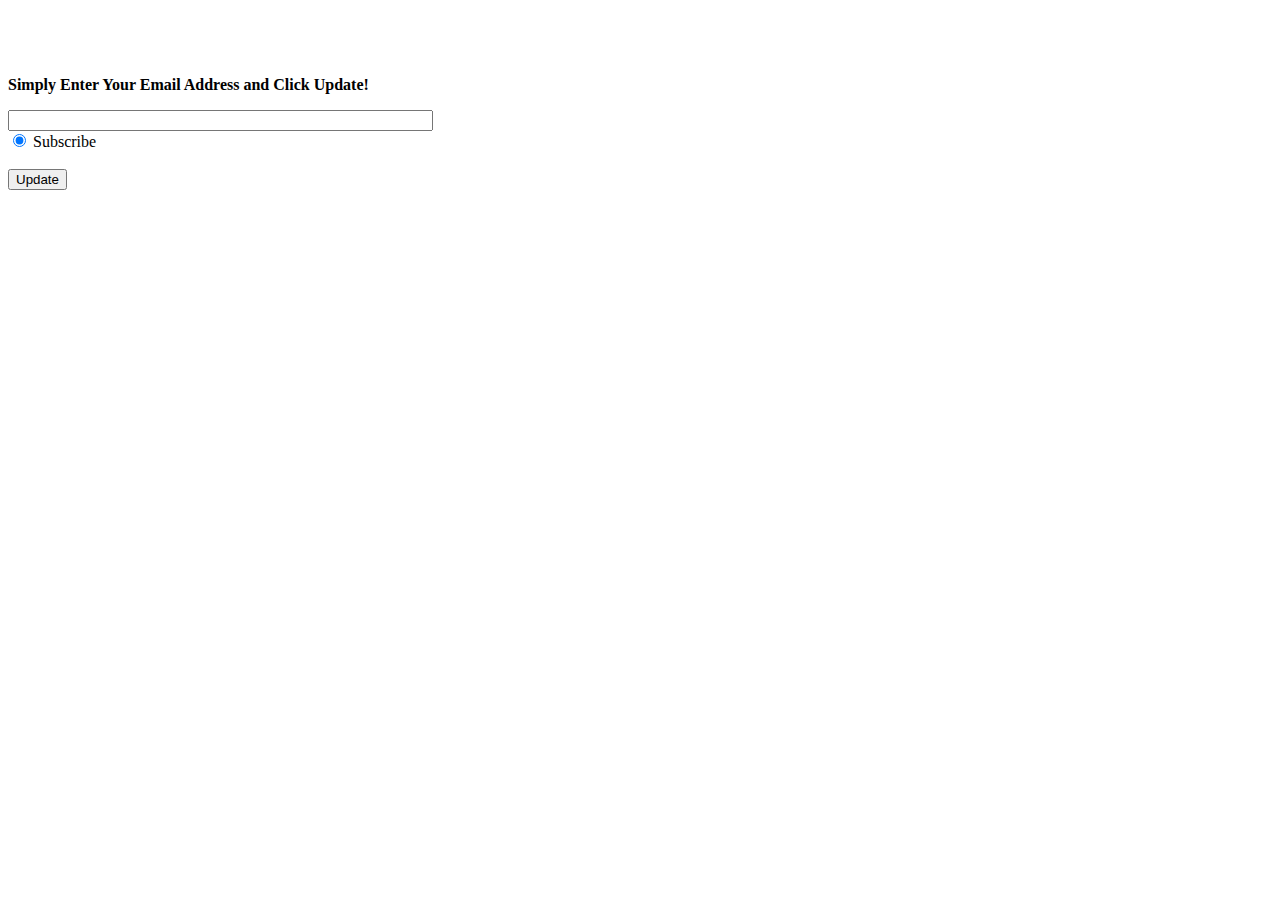
<file: mailinglist.html>
<html>

<head>
<meta http-equiv="Content-Type" content="text/html; charset=windows-1252">
<meta name="GENERATOR" content="Microsoft FrontPage 5.0">
<meta name="ProgId" content="FrontPage.Editor.Document">
<meta name="Microsoft Border" content="tb">
<title>Join the Seminole Springs Herb Farm Email List</title>
</head>

<body>
&nbsp;<p>&nbsp;</p>
<p><b><font face="Verdana Ref">Simply Enter Your Email Address and Click Update!</font></b></p>
<form action="cgi-bin/mailmachine.cgi" method="post">
		<input type="text" name="address" size="50">
		<br>
		<input type="radio" name="action" value="Subscribe" checked="checked"> Subscribe
			<br><br>
		<input type="submit" value="Update"><br>
</form>

</body>

</html>
</file>
